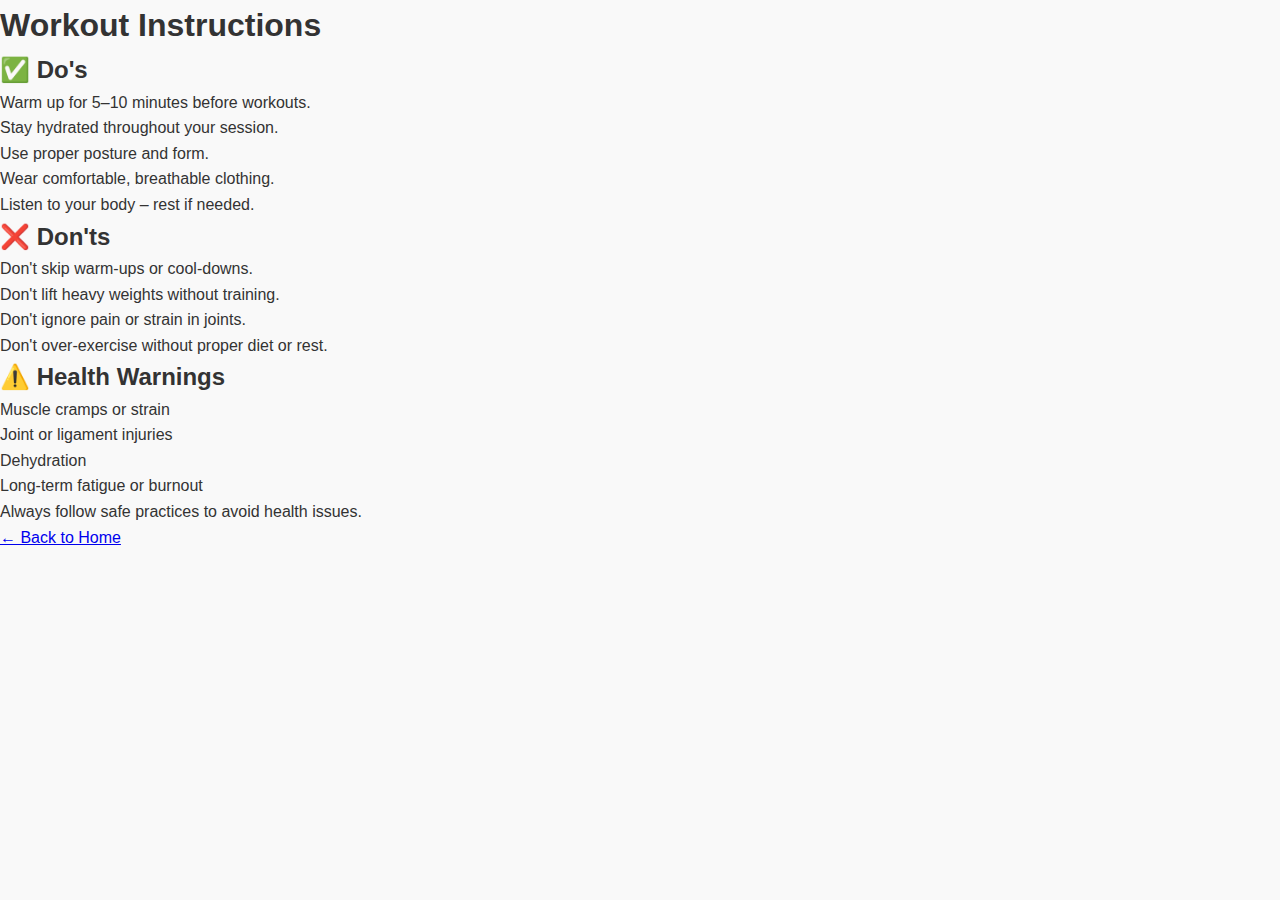
<file: templates/instructions.html>
<!DOCTYPE html>
<html lang="en">
<head>
  <meta charset="UTF-8">
  <title>Fitness Instructions</title>
  <link rel="stylesheet" href="/static/style.css"> <!-- using existing CSS -->
</head>
<body>
  <div class="container">
    <h1>Workout Instructions</h1>

    <div class="frame">
      <h2>✅ Do's</h2>
      <ul>
        <li>Warm up for 5–10 minutes before workouts.</li>
        <li>Stay hydrated throughout your session.</li>
        <li>Use proper posture and form.</li>
        <li>Wear comfortable, breathable clothing.</li>
        <li>Listen to your body – rest if needed.</li>
      </ul>
    </div>

    <div class="frame">
      <h2>❌ Don'ts</h2>
      <ul>
        <li>Don't skip warm-ups or cool-downs.</li>
        <li>Don't lift heavy weights without training.</li>
        <li>Don't ignore pain or strain in joints.</li>
        <li>Don't over-exercise without proper diet or rest.</li>
      </ul>
    </div>

    <div class="frame warning">
      <h2>⚠️ Health Warnings</h2>
      <ul>
        <li>Muscle cramps or strain</li>
        <li>Joint or ligament injuries</li>
        <li>Dehydration</li>
        <li>Long-term fatigue or burnout</li>
      </ul>
      <p>Always follow safe practices to avoid health issues.</p>
    </div>

    <a href="index.html" class="back-link">← Back to Home</a>
  </div>
</body>
</html>
</file>
<file: static/style.css>
/* ===== Global Styles ===== */
* {
  margin: 0;
  padding: 0;
  box-sizing: border-box;
  font-family: 'Poppins', sans-serif;
}

body {
  background: #f9f9f9;
  color: #333;
  line-height: 1.6;
}

/* ===== Navbar ===== */
header {
  display: flex;
  justify-content: space-between;
  align-items: center;
  padding: 15px 50px;
  background: linear-gradient(135deg, #ff416c, #ff4b2b);
  color: #fff;
}

header .logo {
  font-size: 1.6rem;
  font-weight: 700;
}

nav ul {
  list-style: none;
  display: flex;
  gap: 20px;
}

nav ul li a {
  color: #fff;
  text-decoration: none;
  font-weight: 500;
  transition: 0.3s;
}

nav ul li a:hover,
nav ul li a.active {
  color: #ffe066;
}

/* ===== Hero Section ===== */
.hero {
  height: 90vh;
  background: url("{{ url_for('static', filename='images/fitness-bg.jpg') }}") no-repeat center center/cover;
  display: flex;
  align-items: center;
  justify-content: center;
  text-align: center;
  color: #fff;
  position: relative;
}

.hero::after {
  content: "";
  position: absolute;
  top: 0; left: 0;
  width: 100%; height: 100%;
  background: rgba(0,0,0,0.5);
}

.hero-content {
  position: relative;
  z-index: 1;
}

.hero-content h1 {
  font-size: 3rem;
  margin-bottom: 20px;
}

.hero-content h1 span {
  color: #ffe066;
}

.hero-content p {
  font-size: 1.2rem;
  margin-bottom: 30px;
}

.btn {
  padding: 12px 25px;
  background: #ffe066;
  color: #333;
  border-radius: 30px;
  text-decoration: none;
  font-weight: bold;
  transition: 0.3s;
}

.btn:hover {
  background: #fff;
  color: #ff416c;
}

/* ===== Features Section ===== */
.features {
  display: flex;
  justify-content: center;
  gap: 30px;
  padding: 50px;
  flex-wrap: wrap;
}

.feature-card {
  background: #fff;
  padding: 20px;
  border-radius: 15px;
  box-shadow: 0 4px 15px rgba(0,0,0,0.1);
  text-align: center;
  transition: 0.3s;
  width: 300px;
}

.feature-card img {
  width: 100%;
  border-radius: 10px;
  margin-bottom: 15px;
}

.feature-card:hover {
  transform: translateY(-10px);
}

/* ===== Page Sections ===== */
.page-section {
  padding: 50px;
  text-align: center;
}

.page-section h1 {
  margin-bottom: 20px;
  color: #ff416c;
}

.page-section p, 
.page-section ul, 
.page-section table {
  max-width: 800px;
  margin: 0 auto;
  font-size: 1.1rem;
  text-align: left;
}

/* ===== Forms (Signup, Login, Contact) ===== */
form {
  max-width: 400px;
  margin: 20px auto;
  display: flex;
  flex-direction: column;
}

form input, form textarea, form button {
  padding: 12px;
  margin: 8px 0;
  border: 1px solid #ccc;
  border-radius: 8px;
  font-size: 1rem;
}

form button {
  background: #ff416c;
  color: #fff;
  border: none;
  cursor: pointer;
  transition: 0.3s;
}

form button:hover {
  background: #ff4b2b;
}

/* ===== Grid for Workouts Page ===== */
.grid {
  display: grid;
  grid-template-columns: repeat(auto-fit, minmax(250px, 1fr));
  gap: 20px;
  margin-top: 30px;
}

.card {
  background: #fff;
  padding: 20px;
  border-radius: 15px;
  box-shadow: 0 4px 15px rgba(0,0,0,0.1);
  text-align: center;
  transition: 0.3s;
}

.card img {
  width: 100%;
  height: 180px;
  object-fit: cover;
  border-radius: 10px;
  margin-bottom: 15px;
}

.card:hover {
  transform: scale(1.05);
}

/* ===== Footer ===== */
footer {
  text-align: center;
  padding: 20px;
  background: #222;
  color: #fff;
  margin-top: 50px;
}


.diet-form {
  display: flex;
  flex-direction: column;
  max-width: 400px;
  margin: 20px auto;
  gap: 10px;
}

.diet-form input, 
.diet-form select, 
.diet-form button {
  padding: 10px;
  border-radius: 8px;
  border: 1px solid #ccc;
}

.diet-form button {
  background: #28a745;
  color: white;
  font-weight: bold;
  cursor: pointer;
  transition: 0.3s;
}

.diet-form button:hover {
  background: #218838;
}

.diet-result {
  margin-top: 30px;
  background: #f1f1f1;
  padding: 20px;
  border-radius: 12px;
}



.worklife-form {
  display: flex;
  flex-direction: column;
  max-width: 400px;
  margin: 20px auto;
  gap: 10px;
}

.worklife-form input,
.worklife-form select,
.worklife-form button {
  padding: 10px;
  border-radius: 8px;
  border: 1px solid #ccc;
}

.worklife-form button {
  background: #007bff;
  color: white;
  font-weight: bold;
  cursor: pointer;
  transition: 0.3s;
}

.worklife-form button:hover {
  background: #0056b3;
}

.schedule-result {
  margin-top: 30px;
  background: #f8f9fa;
  padding: 20px;
  border-radius: 12px;
}

/* Dropdown styles */
.dropdown {
  position: relative;
}

.dropdown-content {
  display: none;
  position: absolute;
  background-color: #222;
  min-width: 160px;
  border-radius: 8px;
  z-index: 10;
}

.dropdown-content li {
  list-style: none;
}

.dropdown-content li a {
  color: white;
  padding: 10px 14px;
  text-decoration: none;
  display: block;
}

.dropdown-content li a:hover {
  background-color: #444;
}

/* Show dropdown on hover */
.dropdown:hover .dropdown-content {
  display: block;
}

.form-container {
  width: 300px;
  margin: 100px auto;
  background: #222;
  color: white;
  padding: 20px;
  border-radius: 12px;
  text-align: center;
  box-shadow: 0 4px 10px rgba(0,0,0,0.4);
}

.form-container input {
  width: 90%;
  padding: 10px;
  margin: 10px 0;
  border: none;
  border-radius: 8px;
}

.form-container button {
  width: 100%;
  padding: 10px;
  background: #28a745;
  border: none;
  color: white;
  font-size: 16px;
  cursor: pointer;
  border-radius: 8px;
}

.form-container button:hover {
  background: #218838;
}

.form-container a {
  color: #1e90ff;
}

.welcome {
  font-size: 0.9rem;
  margin-left: 10px;
  color: #f39c12;
  font-weight: 600;
}
</file>
